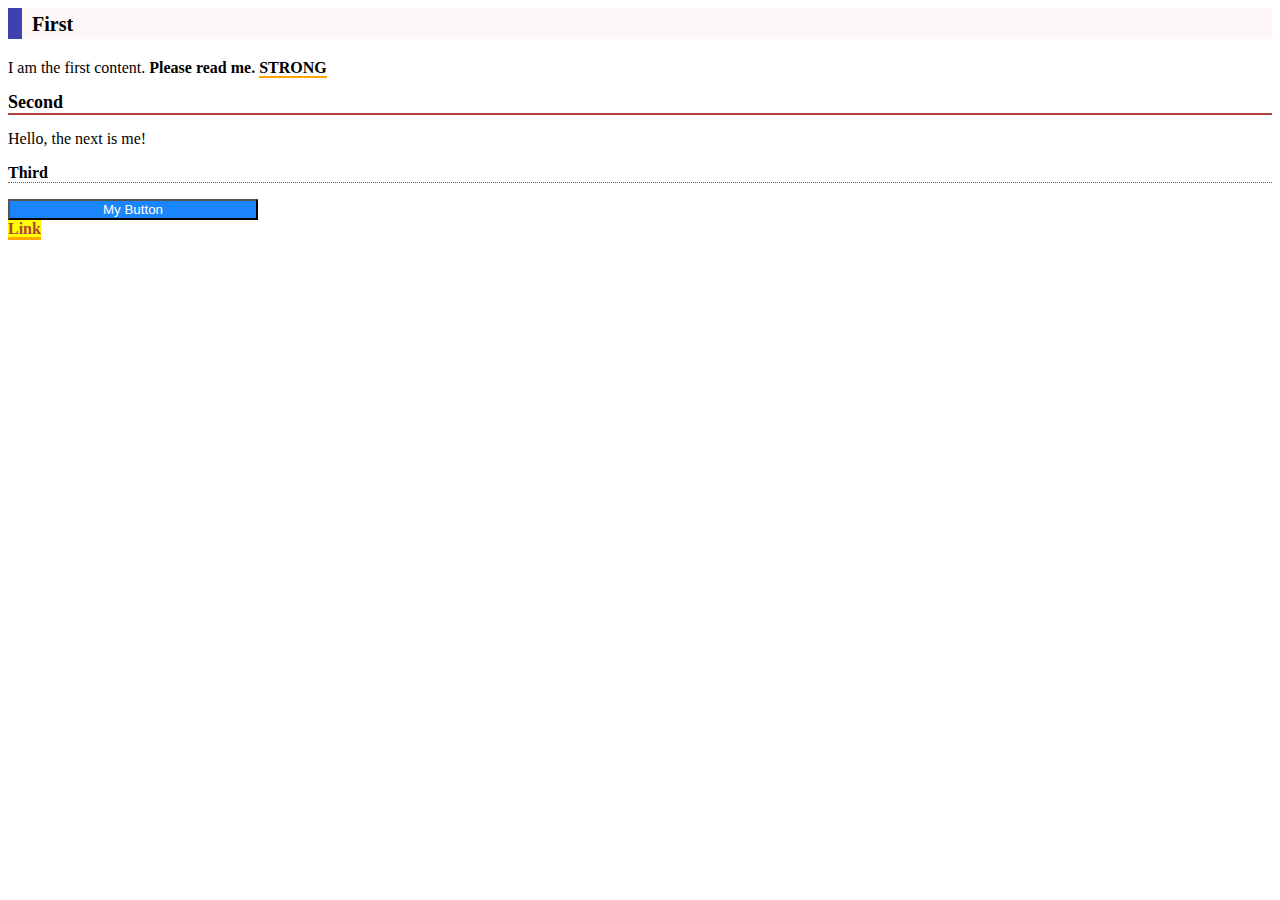
<file: web/examples/index.html>
<!-- kon.css を表示するための HTML -->

<head>
    <link href="../css/kon.css" rel="stylesheet" />
</head>

<body class="wiki-content">
    <h1 class="wiki-content-h1">First</h1>
    I am the first content.
    <b>Please read me.</b>
    <strong class="wiki-content-strong">STRONG</strong>

    <h2>Second</h2>
    Hello, the next is me!

    <h3>Third</h3>
    <button class="sample_btn">My Button</button>

    <div class="plugin_pagetree_current">
        <a>Link</a>
    </div>

</body>
</file>
<file: web/css/kon.css>
.sample_btn {
    display: inline-block;
    width: 250px;
    text-align: center;
    text-decoration: none;
    outline: none;
    color: #fff;
    background-color: #1B85FB;
    -webkit-transition: all .3s;
    transition: all .3s;
}

.sample_btn:hover {
    transform: scale(1.05, 1.05);
}

/* 太文字表示 */
.wiki-content strong {
    border-bottom: solid 2px orange;
}

/* 段落 */
.wiki-content h1 {
    font-size: 20px;
    border-left: 14px solid #4040b1;
    padding: 5px 0 3px 10px;
    background-color: #FDF7F7;
    margin-bottom: 1em;
    font-weight: bold;
}

h1#title-text {
    border-bottom: 3px solid #b14040;
    /* background-color: #; */
    font-size: 22px;
}

.wiki-content h2 {
    font-size: 18px;
    border-bottom: 2px solid #b14040;
    font-weight: bold;
}

.wiki-content h3 {
    font-size: 16px;
    border-bottom: 1px dotted #b14040;
}

.wiki-content h4 {
    font-size: 14px;
    border-bottom: 1px dashed #b14040;
}

.wiki-content h5 {
    font-size: 14px;
}

/* 左側のページツリーで現在選択している項目 */
.plugin_pagetree_current a {
    font-weight: bold;
    color: #b14040;
    border-bottom: 3px solid #FFaa00;
    background-color: #FFFF00;
}
</file>
